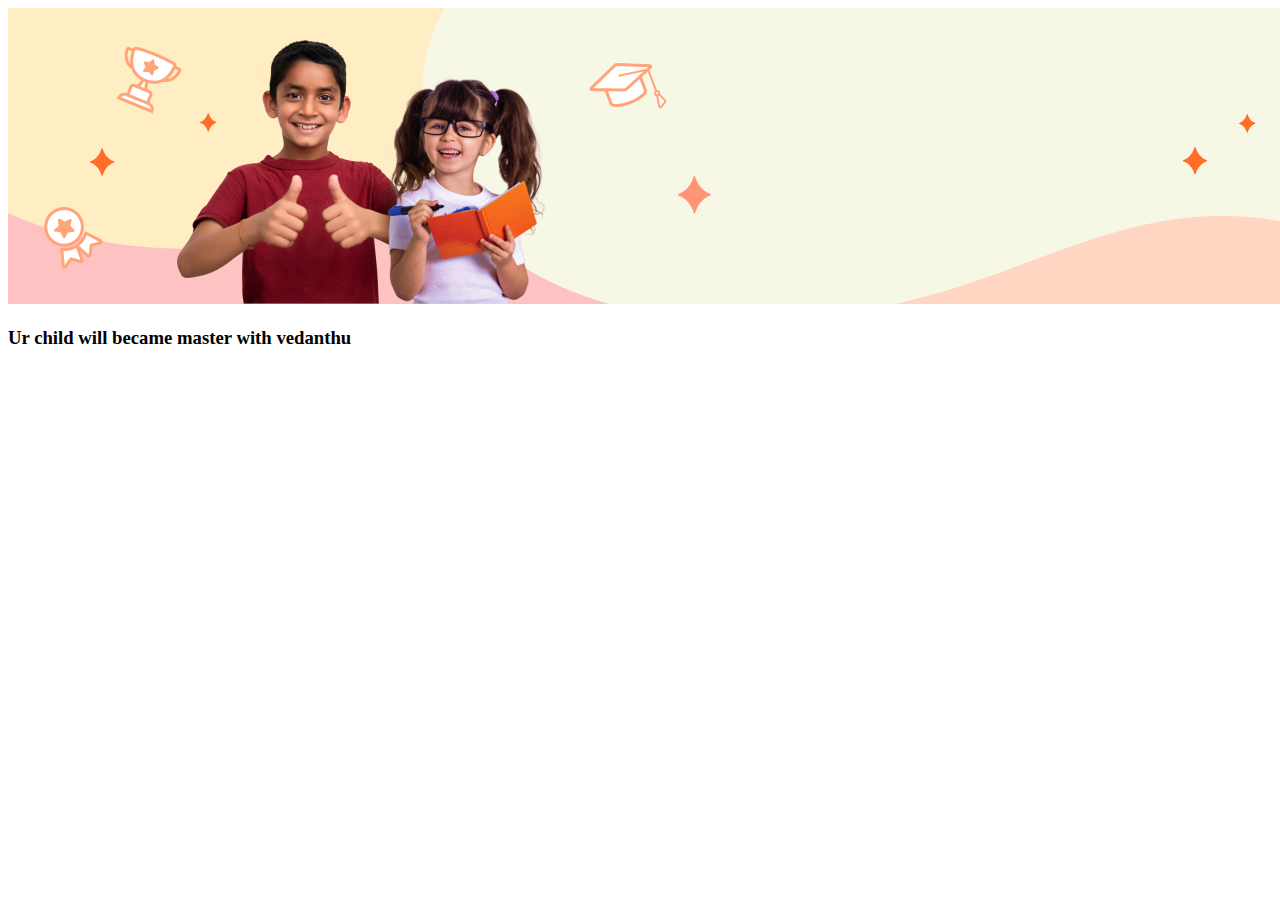
<file: boot.html>
<!DOCTYPE html>
<html lang="en">
<head>
  <meta charset="UTF-8">
  <meta http-equiv="X-UA-Compatible" content="IE=edge">
  <meta name="viewport" content="width=device-width, initial-scale=1.0">
  <title>vedanthu</title>
</head>
<body>
  <img class="image" src="./superkids-background.png" alt="no pic">
  <h3>Ur child will became master with vedanthu</h3>
</body>
</html>
</file>
